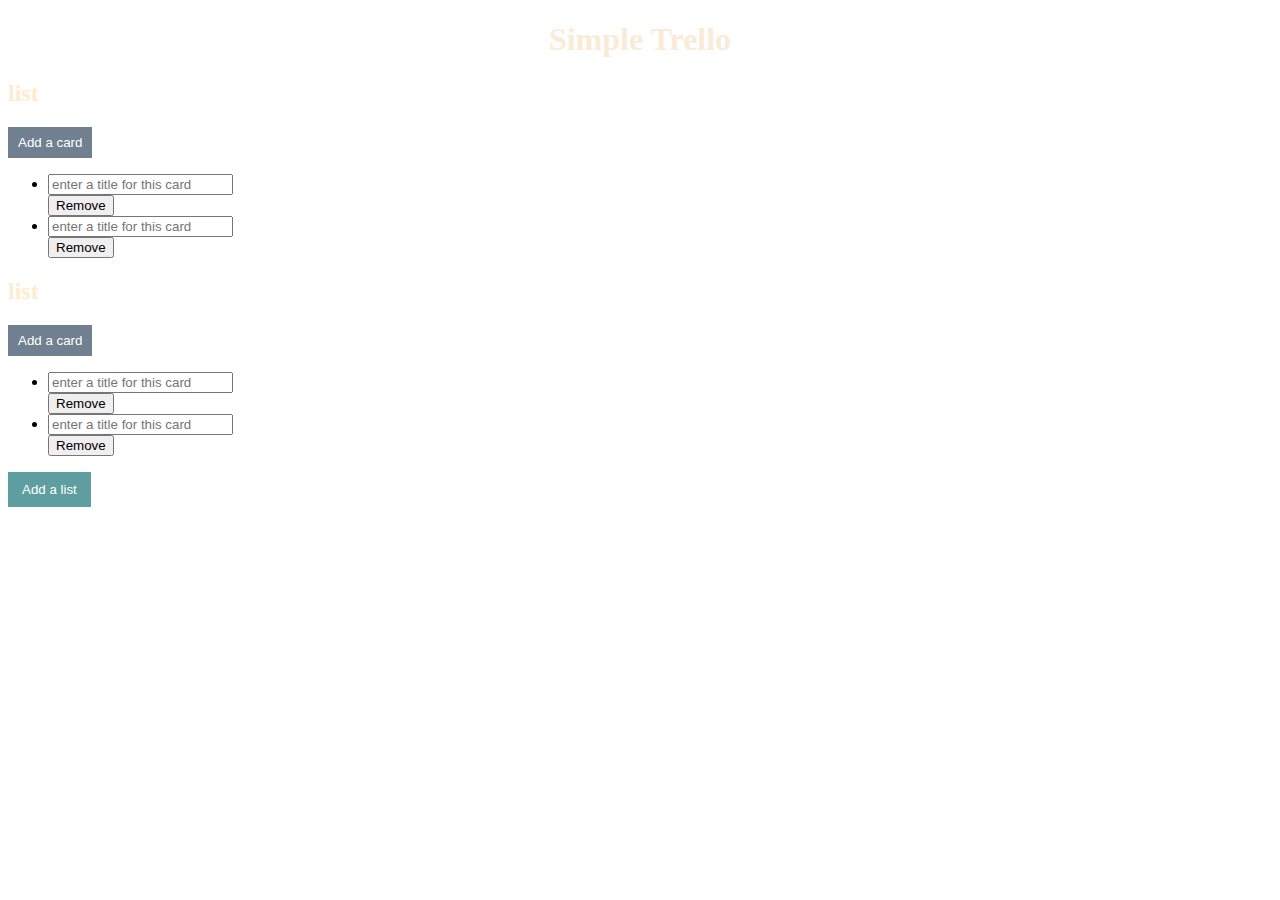
<file: files/index.html>
<!DOCTYPE html>
<html lang="en">

<head>
	<title>Silo</title>
	<link rel="stylesheet" href="index.css" />
</head>
<style>
	.addCardButton {
		background-color: slategrey;
		border: none;
		color: white;
		padding: 8px 10px;
		text-align: center;
		display: inline-block;
	}

	.addCardButton:hover {
		background-color: #617080;
	}

	.addListButton {
		background-color: cadetblue;
		border: none;
		color: white;
		padding: 10px 14px;
	}

	.addListButton:hover {
		background-color: #548d8f;
	}

	body {
		background-image: url(https://images.unsplash.com/photo-1487621167305-5d248087c724?ixlib=rb-1.2.1&ixid=MnwxMjA3fDB8MHxzZWFyY2h8NXx8Z3JleSUyMG5hdHVyZXxlbnwwfHwwfHw%3D&w=1000&q=80);
		background-repeat: no-repeat;
		background-attachment: fixed;
		background-size: cover;

	}
</style>

<body class="page">
	<div class="content">
		<h1 id="title">Simple Trello</h1>
		<form action="" method="post">
			<div class="column">
				<div class="row">
					<h2 id="list">list</h2>
					<button type="button" class="addCardButton" onclick="addCard()" id="addCardButton">Add a
						card</button>
					<ul>
						<li><input type="text" placeholder="enter a title for this card" list="list" /></li>
						<button id="removeRow" onclick="removeCard()" type="button">Remove</button>
						<li><input type="text" placeholder="enter a title for this card" list="list" /></li>
						<button id="removeRow" onclick="removeCard()" type="button">Remove</button>
					</ul>
				</div>
			</div>

			<div class="column">
				<div class="row">
					<h2 id="list">list</h2>
					<button type="button" class="addCardButton" onclick="addCard()" id="addCardButton">Add a
						card</button>
					<ul>
						<li><input type="text" placeholder="enter a title for this card" list="list" /></li>
						<button id="removeRow" onclick="removeCard()" type="button">Remove</button>
						<li><input type="text" placeholder="enter a title for this card" list="list" /></li>
						<button id="removeRow" onclick="removeCard()" type="button">Remove</button>
					</ul>
				</div>
			</div>

			<button type="button" class="addListButton" onclick="addList()" id="addListButton">Add a list</button>
	</div>
	</form>

	</div>

	<script>
		function addCard() {

		}
		function addList() {

		}

		function removeCard() {

		}
	</script>




</body>

</html>
</file>
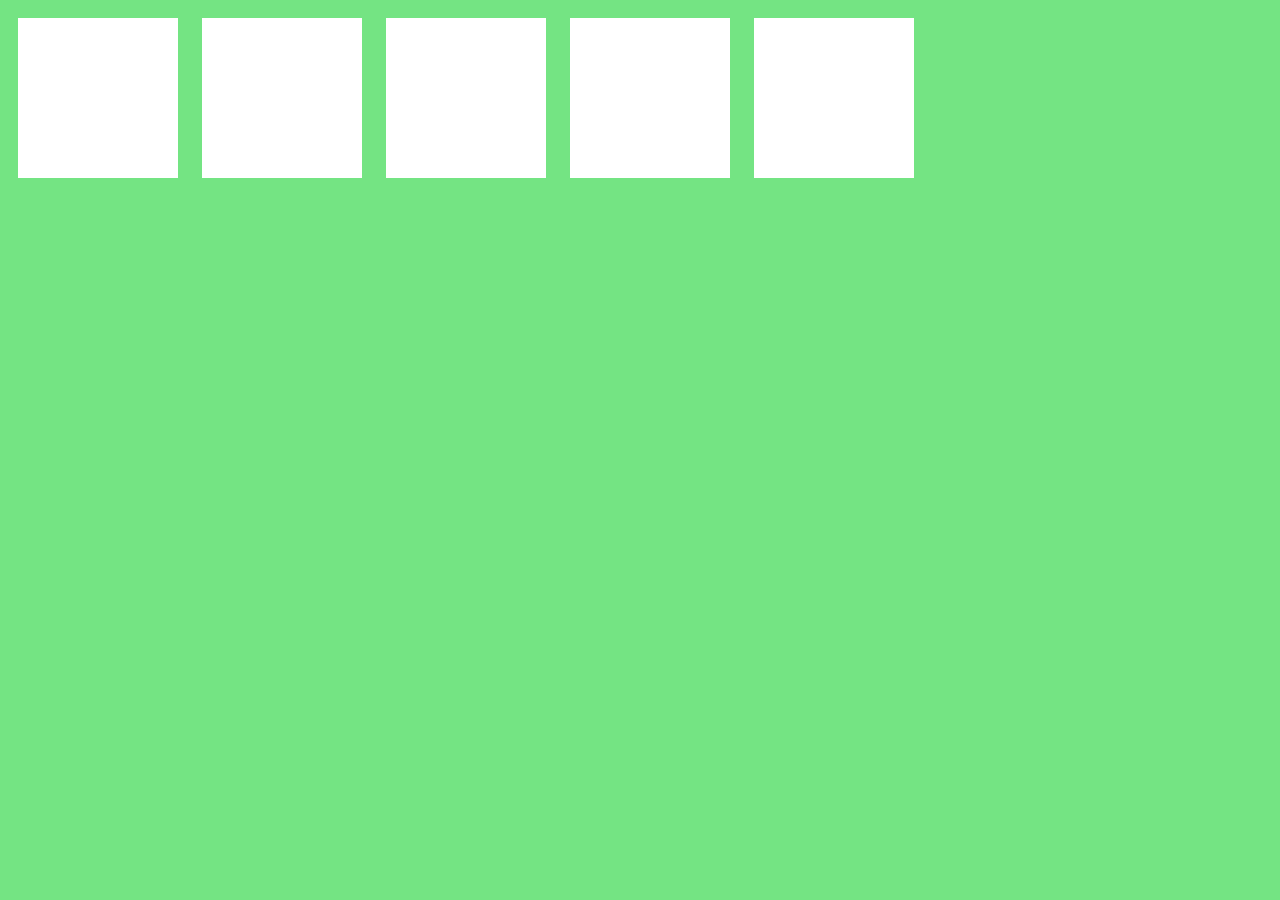
<file: trelloTest.html>
<!--trelloTest.html-->
<!DOCTYPE html>
<html lang="en">
<head>
    <meta charset="UTF-8">
    <meta http-equiv="X-UA-Compatible" content="IE=edge">
    <meta name="viewport" content="width=device-width, initial-scale=1.0">
    <title>DragAndDrop</title>
    <link rel="stylesheet" href="trelloTest.css">
</head>
<body>
<div class="empty">
    <div class="fill" draggable = "true">
  </div>
</div>
<div class="empty"></div>
<div class="empty"></div>
<div class="empty"></div>
<div class="empty"></div>

  <script src="trelloTest.js"></script>
</body>
</html>
</file>
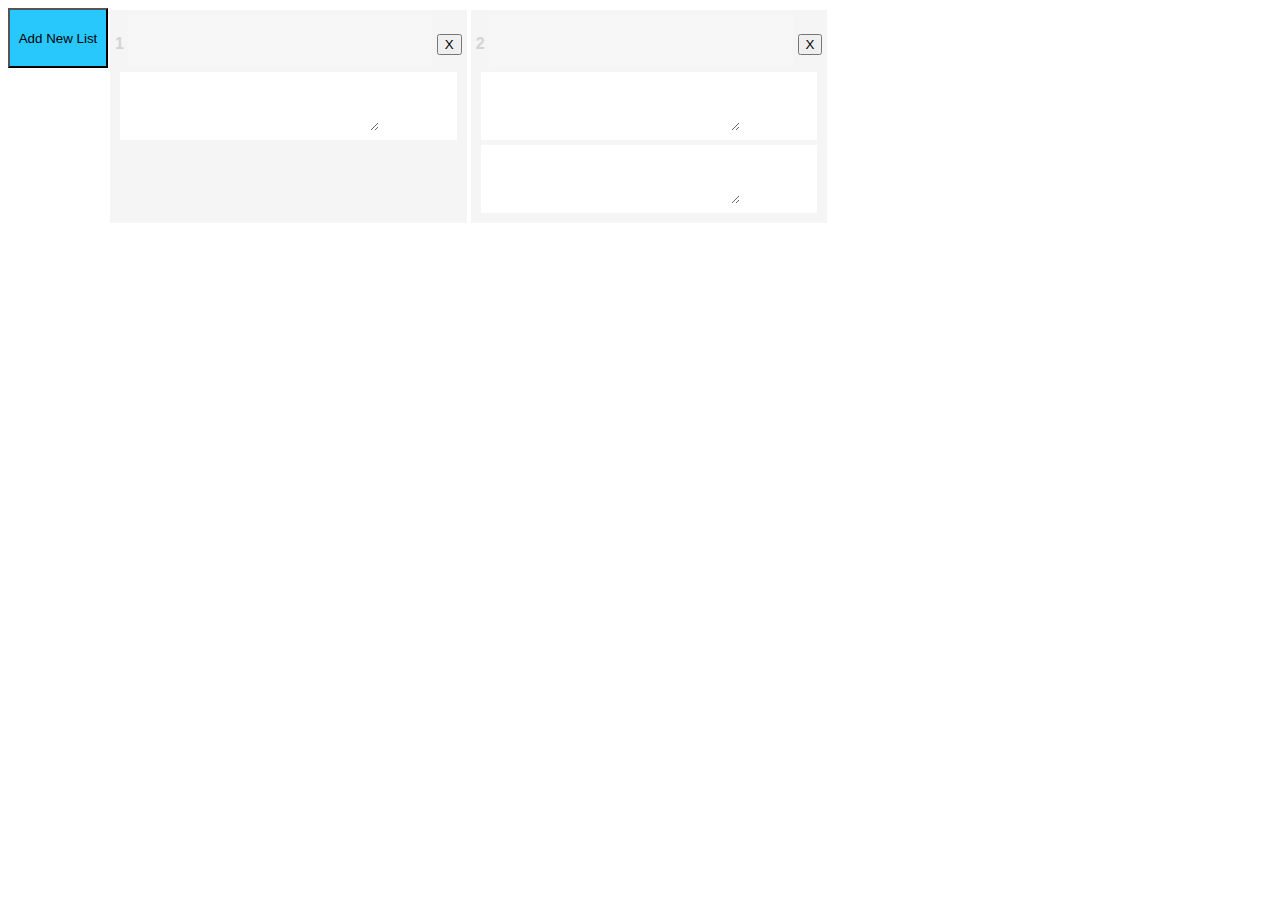
<file: Daniel/trellolist.html>
<!DOCTYPE html>
<html>
  <head>
    <title>Trello Lists</title>
    <link rel="stylesheet" href="trelloliststyle.css" />
  </head>
  <body>

    <!--Script 1 is for dragging/dropping nodes-->
    <script src = draganddrop.js></script>

    <!--Script 2 is for adding/removing lists-->
    <script src = addnewlist.js></script>

    <!--Primary webpage area-->
    <div 
        class="background"
        ondragover="whileDragElement(event);"
        ondrop="dropElement(event);" 
    >
        <!--Button for adding new lists-->
        <button type="buttonMakeList" style="height: 60px; width: 100px; background-color: rgb(40, 200, 253)" draggable="false" onClick="doButton();">
            Add New List
        </button>

        <!--Add new list-->
        <div 
            class="list"
            id="list1"
            ondragover="whileDragElement(event);"
            ondrop="dropElement(event)";
        >
            <!--List ID-->
            <b>1</b>

            <!--Add text box for list title-->
            <input class="title">

            <!--Add button to open remove option-->
            <button type="xbutton" onClick="xButton(list1);">
                X
            </button>

            <!--Add one node to list-->
            <div
                id="listbox-1"
                class="element"
                draggable = "true"
                ondragstart = "dragElement(event);"
            >

            <!--Add textbox to node-->
          <textarea name="box1" id="box1" style="background-color: white;border: none;height: 30px; max-height: 250px; min-height: 50px; width: 250px; max-width: 500px; min-width: 250px;font-size: 12px; font-family: Arial, Helvetica, sans-serif;"></textarea>
          </div>
        </div>
      
        <!--Add new list-->
        <div 
            class="list"
            id="list2"
            ondragover="whileDragElement(event);"
            ondrop="dropElement(event)";
        >
            <!--List ID-->
            <b>2</b>

            <!--Add text box for list title-->
            <input class="title">

            <!--Add button to open remove option-->
            <button type="xbutton" onClick="xButton(list2);">
                X
            </button>

            <!--Add one node to list-->
            <div
                id="listbox-2"
                class="element"
                draggable = "true"
                ondragstart = "dragElement(event);"
            >

            <!--Add textbox to node-->
            <textarea name="box2" id="box2" style="background-color: white;border: none;height: 30px; max-height: 250px; min-height: 50px; width: 250px; max-width: 500px; min-width: 250px;font-size: 12px; font-family: Arial, Helvetica, sans-serif;"></textarea>
            </div>

            <!--Add one node to list-->
            <div
                id="listbox-3"
                class="element"
                draggable = "true"
                ondragstart = "dragElement(event);"
            >

            <!--Add textbox to node-->
            <textarea name="box3" id="box3" style="background-color: white;border: none;height: 30px; max-height: 250px; min-height: 50px; width: 250px; max-width: 500px; min-width: 250px;font-size: 12px; font-family: Arial, Helvetica, sans-serif;"></textarea>
            </div>
        </div>
  </body>
</html>
</file>
<file: files/index.css>
#title {
	color: antiquewhite;
	text-align: center;
}
#list{
	color:blanchedalmond;
}
</file>
<file: trelloTest.css>
/* trelloTest.css */
body{
    background-color: rgb(116, 228, 131);
}
.fill{
    background-image: url('http://source.unsplash.com/random/150x150');
    position: relative;
    height: 150px;
    width: 150px;
    top: 5px;
    left: 5px;
    cursor: pointer;
}

.empty{
    display: inline-block;
    height: 160px;
    width: 160px;
    margin: 10px;
    border: 3px rgb(116, 228, 131);
    background-color: white;
}

.hold{
    border: solid lightgrey 4px;
}
.hovered{
    background: darkgrey;
    border-style: dashed;
}

.invisible{
    display: none;
}
</file>
<file: Daniel/trelloliststyle.css>
.background {
    color: lightgrey;
    display: flex;
    font-family: Impact, Haettenschweiler, 'Arial Narrow Bold', sans-serif;
    font-weight: bold;
}

.element {
    color: rgb(80, 80, 80);
    font-family: Impact, Haettenschweiler, 'Arial Narrow Bold', sans-serif;
    font-weight: normal;
    border: lightgray;
    padding: 5px;
    background-color: white;
    margin: 5px;
}

.title {
    background-color: rgb(247, 247, 247);
    border: none;
    height: 50px;
    width: 300px;
    padding: none;
    font-size: 24px;
    color: gray;
    font-weight: bolder;
}

.list {
    background-color: whitesmoke;
    font-family: Impact, sans-serif;
    font-weight: normal;
    border: lightgray;
    padding: 5px;
    margin: 2px;
}

.buttonMakeList {
    margin: 10px;
    line-height: 15px;
    padding: 20px;
    background: rgb(163, 162, 162);
    border: 2px;
    border-color: rgb(107, 107, 107);
    font-family: Verdana, Geneva, Tahoma, sans-serif;
}

.xbutton {
    height: 60px;
    width: 100px;
    background-color: none;
    color: gray;
}
</file>
